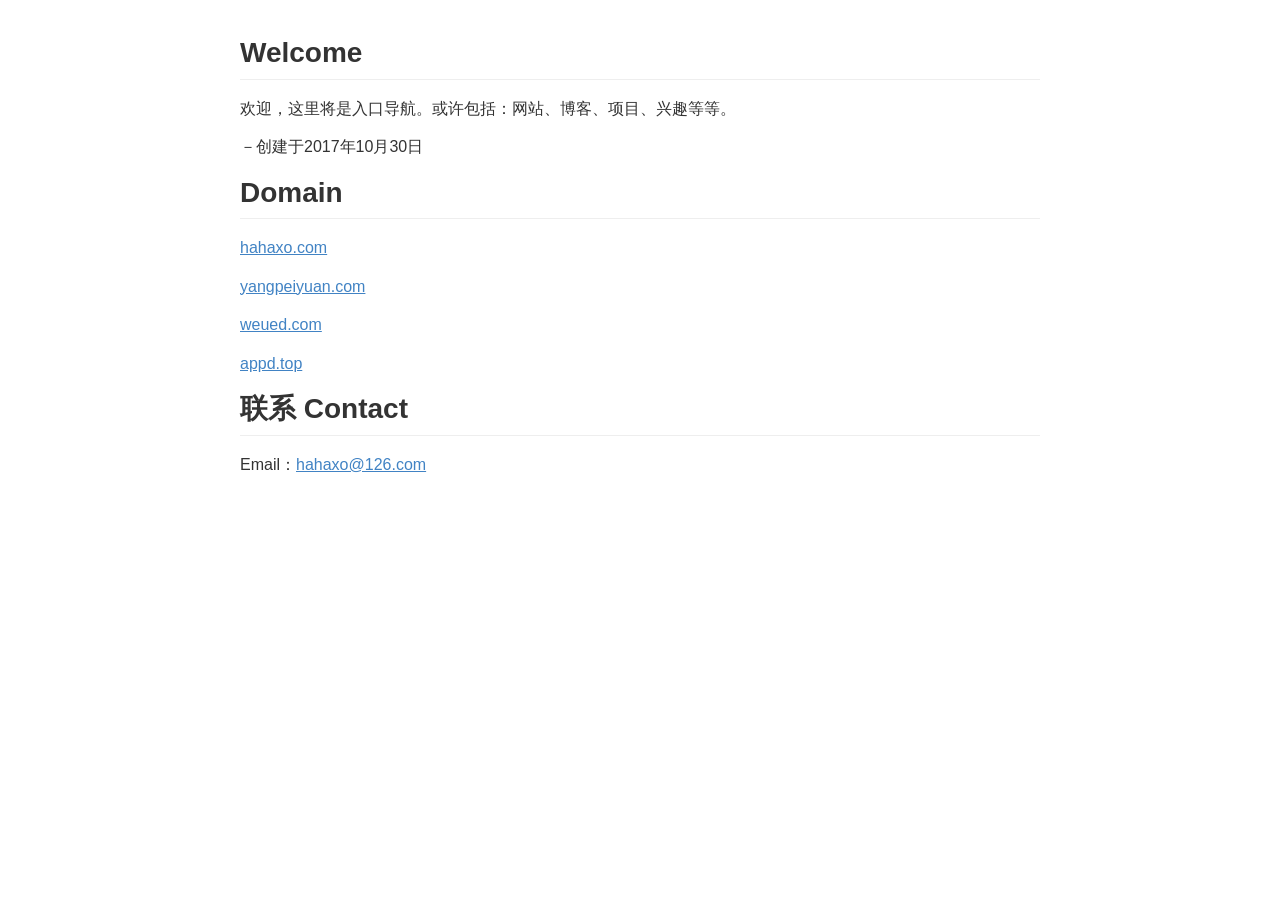
<file: index.html>
<!doctype html>
<html>
<head>
<meta charset='UTF-8'><meta name='viewport' content='width=device-width initial-scale=1'>
<title>Welcome to appd.top.md</title><link href='http://fonts.googleapis.com/css?family=Open+Sans:400italic,700italic,700,400&subset=latin,latin-ext' rel='stylesheet' type='text/css' /><style type='text/css'>html {overflow-x: initial !important;}:root { --bg-color:  #ffffff; --text-color:  #333333; --code-block-bg-color: inherit; }
html { font-size: 14px; background-color: var(--bg-color); color: var(--text-color); font-family: "Helvetica Neue", Helvetica, Arial, sans-serif; -webkit-font-smoothing: antialiased; }
body { margin: 0px; padding: 0px; height: auto; bottom: 0px; top: 0px; left: 0px; right: 0px; font-size: 1rem; line-height: 1.42857143; overflow-x: hidden; background-image: inherit; background-size: inherit; background-attachment: inherit; background-origin: inherit; background-clip: inherit; background-color: inherit; background-position: inherit inherit; background-repeat: inherit inherit; }
a:active, a:hover { outline: 0px; }
.in-text-selection, ::selection { background-color: rgb(181, 214, 252); text-shadow: none; background-position: initial initial; background-repeat: initial initial; }
#write { margin: 0px auto; height: auto; width: inherit; word-break: normal; word-wrap: break-word; position: relative; padding-bottom: 70px; white-space: pre-wrap; overflow-x: visible; }
.for-image #write { padding-left: 8px; padding-right: 8px; }
body.typora-export { padding-left: 30px; padding-right: 30px; }
@media screen and (max-width: 500px) { 
  body.typora-export { padding-left: 0px; padding-right: 0px; }
  .CodeMirror-sizer { margin-left: 0px !important; }
  .CodeMirror-gutters { display: none !important; }
}
.typora-export #write { margin: 0px auto; }
#write > p:first-child, #write > ul:first-child, #write > ol:first-child, #write > pre:first-child, #write > blockquote:first-child, #write > div:first-child, #write > table:first-child { margin-top: 30px; }
#write li > table:first-child { margin-top: -20px; }
img { max-width: 100%; vertical-align: middle; }
input, button, select, textarea { color: inherit; font-family: inherit; font-size: inherit; font-style: inherit; font-variant-caps: inherit; font-weight: inherit; font-stretch: inherit; line-height: inherit; }
input[type="checkbox"], input[type="radio"] { line-height: normal; padding: 0px; }
::before, ::after, * { box-sizing: border-box; }
#write p, #write h1, #write h2, #write h3, #write h4, #write h5, #write h6, #write div, #write pre { width: inherit; }
#write p, #write h1, #write h2, #write h3, #write h4, #write h5, #write h6 { position: relative; }
h1 { font-size: 2rem; }
h2 { font-size: 1.8rem; }
h3 { font-size: 1.6rem; }
h4 { font-size: 1.4rem; }
h5 { font-size: 1.2rem; }
h6 { font-size: 1rem; }
p { -webkit-margin-before: 1rem; -webkit-margin-after: 1rem; -webkit-margin-start: 0px; -webkit-margin-end: 0px; }
.typora-export p { white-space: normal; }
.mathjax-block { margin-top: 0px; margin-bottom: 0px; -webkit-margin-before: 0rem; -webkit-margin-after: 0rem; }
.hidden { display: none; }
.md-blockmeta { color: rgb(204, 204, 204); font-weight: bold; font-style: italic; }
a { cursor: pointer; }
sup.md-footnote { padding: 2px 4px; background-color: rgba(238, 238, 238, 0.701961); color: rgb(85, 85, 85); border-top-left-radius: 4px; border-top-right-radius: 4px; border-bottom-right-radius: 4px; border-bottom-left-radius: 4px; }
#write input[type="checkbox"] { cursor: pointer; width: inherit; height: inherit; margin: 4px 0px 0px; }
tr { break-inside: avoid; break-after: auto; }
thead { display: table-header-group; }
table { border-collapse: collapse; border-spacing: 0px; width: 100%; overflow: auto; break-inside: auto; text-align: left; }
table.md-table td { min-width: 80px; }
.CodeMirror-gutters { border-right-width: 0px; background-color: inherit; }
.CodeMirror { text-align: left; }
.CodeMirror-placeholder { opacity: 0.3; }
.CodeMirror pre { padding: 0px 4px; }
.CodeMirror-lines { padding: 0px; }
div.hr:focus { cursor: none; }
pre { white-space: pre-wrap; }
.CodeMirror-gutters { margin-right: 4px; }
.md-fences { font-size: 0.9rem; display: block; break-inside: avoid; text-align: left; overflow: visible; white-space: pre; background: var(--code-block-bg-color); position: relative !important; }
.md-diagram-panel { width: 100%; margin-top: 10px; text-align: center; padding-top: 0px; padding-bottom: 8px; overflow-x: auto; }
.md-fences .CodeMirror.CodeMirror-wrap { top: -1.6em; margin-bottom: -1.6em; }
.md-fences.mock-cm { white-space: pre-wrap; }
.show-fences-line-number .md-fences { padding-left: 0px; }
.show-fences-line-number .md-fences.mock-cm { padding-left: 40px; }
.footnotes { opacity: 0.8; font-size: 0.9rem; padding-top: 1em; padding-bottom: 1em; }
.footnotes + .footnotes { margin-top: -1em; }
.md-reset { margin: 0px; padding: 0px; border: 0px; outline: 0px; vertical-align: top; background-color: transparent; text-decoration: none; text-shadow: none; float: none; position: static; width: auto; height: auto; white-space: nowrap; cursor: inherit; line-height: normal; font-weight: normal; text-align: left; box-sizing: content-box; direction: ltr; background-position: initial initial; background-repeat: initial initial; }
li div { padding-top: 0px; }
blockquote { margin: 1rem 0px; }
li p, li .mathjax-block { margin: 0.5rem 0px; }
li { margin: 0px; position: relative; }
blockquote > :last-child { margin-bottom: 0px; }
blockquote > :first-child { margin-top: 0px; }
.footnotes-area { color: rgb(136, 136, 136); margin-top: 0.714rem; padding-bottom: 0.143rem; }
@media print { 
  html, body { border: 1px solid transparent; height: 99%; break-after: avoid-page; break-before: avoid-page; }
  .typora-export * { -webkit-print-color-adjust: exact; }
  h1, h2, h3, h4, h5, h6 { break-after: avoid-page; orphans: 2; }
  p { orphans: 4; }
  html.blink-to-pdf { font-size: 13px; }
  .typora-export #write { padding-left: 1cm; padding-right: 1cm; padding-bottom: 0px; break-after: avoid-page; }
  .typora-export #write::after { height: 0px; }
  @page { margin: 20mm 0mm; }
}
.footnote-line { margin-top: 0.714em; font-size: 0.7em; }
a img, img a { cursor: pointer; }
pre.md-meta-block { font-size: 0.8rem; min-height: 2.86rem; white-space: pre-wrap; background-color: rgb(204, 204, 204); display: block; overflow-x: hidden; background-position: initial initial; background-repeat: initial initial; }
p .md-image:only-child { display: inline-block; width: 100%; text-align: center; }
#write .MathJax_Display { margin: 0.8em 0px 0px; }
.mathjax-block { white-space: pre; overflow: hidden; width: 100%; }
p + .mathjax-block { margin-top: -1.143rem; }
.mathjax-block:not(:empty)::after { display: none; }
[contenteditable="true"]:active, [contenteditable="true"]:focus { outline: none; box-shadow: none; }
.task-list { list-style-type: none; }
.task-list-item { position: relative; padding-left: 1em; }
.task-list-item input { position: absolute; top: 0px; left: 0px; }
.math { font-size: 1rem; }
.md-toc { min-height: 3.58rem; position: relative; font-size: 0.9rem; border-top-left-radius: 10px; border-top-right-radius: 10px; border-bottom-right-radius: 10px; border-bottom-left-radius: 10px; }
.md-toc-content { position: relative; margin-left: 0px; }
.md-toc::after, .md-toc-content::after { display: none; }
.md-toc-item { display: block; color: rgb(65, 131, 196); }
.md-toc-item a { text-decoration: none; }
.md-toc-inner:hover { }
.md-toc-inner { display: inline-block; cursor: pointer; }
.md-toc-h1 .md-toc-inner { margin-left: 0px; font-weight: bold; }
.md-toc-h2 .md-toc-inner { margin-left: 2em; }
.md-toc-h3 .md-toc-inner { margin-left: 4em; }
.md-toc-h4 .md-toc-inner { margin-left: 6em; }
.md-toc-h5 .md-toc-inner { margin-left: 8em; }
.md-toc-h6 .md-toc-inner { margin-left: 10em; }
@media screen and (max-width: 48em) { 
  .md-toc-h3 .md-toc-inner { margin-left: 3.5em; }
  .md-toc-h4 .md-toc-inner { margin-left: 5em; }
  .md-toc-h5 .md-toc-inner { margin-left: 6.5em; }
  .md-toc-h6 .md-toc-inner { margin-left: 8em; }
}
a.md-toc-inner { font-size: inherit; font-style: inherit; font-weight: inherit; line-height: inherit; }
.footnote-line a:not(.reversefootnote) { color: inherit; }
.md-attr { display: none; }
.md-fn-count::after { content: "."; }
.md-tag { opacity: 0.5; }
.md-comment { color: rgb(162, 127, 3); opacity: 0.8; font-family: monospace; }
code { text-align: left; }
h1 .md-tag, h2 .md-tag, h3 .md-tag, h4 .md-tag, h5 .md-tag, h6 .md-tag { font-weight: initial; opacity: 0.35; }
a.md-print-anchor { border: none !important; display: inline-block !important; position: absolute !important; width: 1px !important; right: 0px !important; outline: none !important; background-color: transparent !important; text-shadow: initial !important; background-position: initial initial !important; background-repeat: initial initial !important; }
.md-inline-math .MathJax_SVG .noError { display: none !important; }
.mathjax-block .MathJax_SVG_Display { text-align: center; margin: 1em 0em; position: relative; text-indent: 0px; max-width: none; max-height: none; min-height: 0px; min-width: 100%; width: auto; display: block !important; }
.MathJax_SVG_Display, .md-inline-math .MathJax_SVG_Display { width: auto; margin: inherit; display: inline-block !important; }
.MathJax_SVG .MJX-monospace { font-family: monospace; }
.MathJax_SVG .MJX-sans-serif { font-family: sans-serif; }
.MathJax_SVG { display: inline; font-style: normal; font-weight: normal; line-height: normal; zoom: 90%; text-indent: 0px; text-align: left; text-transform: none; letter-spacing: normal; word-spacing: normal; word-wrap: normal; white-space: nowrap; float: none; direction: ltr; max-width: none; max-height: none; min-width: 0px; min-height: 0px; border: 0px; padding: 0px; margin: 0px; }
.MathJax_SVG * { transition: none; }
.md-diagram-panel > svg { max-width: 100%; }
[lang="flow"] svg, [lang="mermaid"] svg { max-width: 100%; }


:root {
    --side-bar-bg-color: #fafafa;
    --control-text-color: #777;
}

@include-when-export url(http://fonts.googleapis.com/css?family=Open+Sans:400italic,700italic,700,400&subset=latin,latin-ext);

@font-face {
    font-family: 'Open Sans';
    font-style: normal;
    font-weight: normal;
    src: local('Open Sans Regular'),url('file:///Users/yangpeiyuan/Library/Application%20Support/abnerworks.Typora/themes/github/400.woff') format('woff')
}

@font-face {
    font-family: 'Open Sans';
    font-style: italic;
    font-weight: normal;
    src: local('Open Sans Italic'),url('file:///Users/yangpeiyuan/Library/Application%20Support/abnerworks.Typora/themes/github/400i.woff') format('woff')
}

@font-face {
    font-family: 'Open Sans';
    font-style: normal;
    font-weight: bold;
    src: local('Open Sans Bold'),url('file:///Users/yangpeiyuan/Library/Application%20Support/abnerworks.Typora/themes/github/700.woff') format('woff')
}

@font-face {
    font-family: 'Open Sans';
    font-style: italic;
    font-weight: bold;
    src: local('Open Sans Bold Italic'),url('file:///Users/yangpeiyuan/Library/Application%20Support/abnerworks.Typora/themes/github/700i.woff') format('woff')
}

html {
    font-size: 16px;
}

body {
    font-family: "Open Sans","Clear Sans","Helvetica Neue",Helvetica,Arial,sans-serif;
    color: rgb(51, 51, 51);
    line-height: 1.6;
}

#write{
    max-width: 860px;
  	margin: 0 auto;
  	padding: 20px 30px 40px 30px;
	padding-top: 20px;
    padding-bottom: 100px;
}
#write > ul:first-child,
#write > ol:first-child{
    margin-top: 30px;
}

body > *:first-child {
    margin-top: 0 !important;
}
body > *:last-child {
    margin-bottom: 0 !important;
}
a {
    color: #4183C4;
}
h1,
h2,
h3,
h4,
h5,
h6 {
    position: relative;
    margin-top: 1rem;
    margin-bottom: 1rem;
    font-weight: bold;
    line-height: 1.4;
    cursor: text;
}
h1:hover a.anchor,
h2:hover a.anchor,
h3:hover a.anchor,
h4:hover a.anchor,
h5:hover a.anchor,
h6:hover a.anchor {
    /*background: url("file:///Users/yangpeiyuan/Library/Application%20Support/images/modules/styleguide/para.png") no-repeat 10px center;*/
    text-decoration: none;
}
h1 tt,
h1 code {
    font-size: inherit;
}
h2 tt,
h2 code {
    font-size: inherit;
}
h3 tt,
h3 code {
    font-size: inherit;
}
h4 tt,
h4 code {
    font-size: inherit;
}
h5 tt,
h5 code {
    font-size: inherit;
}
h6 tt,
h6 code {
    font-size: inherit;
}
h1 {
    padding-bottom: .3em;
    font-size: 2.25em;
    line-height: 1.2;
    border-bottom: 1px solid #eee;
}
h2 {
   padding-bottom: .3em;
    font-size: 1.75em;
    line-height: 1.225;
    border-bottom: 1px solid #eee;
}
h3 {
    font-size: 1.5em;
    line-height: 1.43;
}
h4 {
    font-size: 1.25em;
}
h5 {
    font-size: 1em;
}
h6 {
   font-size: 1em;
    color: #777;
}
p,
blockquote,
ul,
ol,
dl,
table{
    margin: 0.8em 0;
}
li>ol,
li>ul {
    margin: 0 0;
}
hr {
    height: 4px;
    padding: 0;
    margin: 16px 0;
    background-color: #e7e7e7;
    border: 0 none;
    overflow: hidden;
    box-sizing: content-box;
    border-bottom: 1px solid #ddd;
}

body > h2:first-child {
    margin-top: 0;
    padding-top: 0;
}
body > h1:first-child {
    margin-top: 0;
    padding-top: 0;
}
body > h1:first-child + h2 {
    margin-top: 0;
    padding-top: 0;
}
body > h3:first-child,
body > h4:first-child,
body > h5:first-child,
body > h6:first-child {
    margin-top: 0;
    padding-top: 0;
}
a:first-child h1,
a:first-child h2,
a:first-child h3,
a:first-child h4,
a:first-child h5,
a:first-child h6 {
    margin-top: 0;
    padding-top: 0;
}
h1 p,
h2 p,
h3 p,
h4 p,
h5 p,
h6 p {
    margin-top: 0;
}
li p.first {
    display: inline-block;
}
ul,
ol {
    padding-left: 30px;
}
ul:first-child,
ol:first-child {
    margin-top: 0;
}
ul:last-child,
ol:last-child {
    margin-bottom: 0;
}
blockquote {
    border-left: 4px solid #dddddd;
    padding: 0 15px;
    color: #777777;
}
blockquote blockquote {
    padding-right: 0;
}
table {
    padding: 0;
    word-break: initial;
}
table tr {
    border-top: 1px solid #cccccc;
    margin: 0;
    padding: 0;
}
table tr:nth-child(2n) {
    background-color: #f8f8f8;
}
table tr th {
    font-weight: bold;
    border: 1px solid #cccccc;
    text-align: left;
    margin: 0;
    padding: 6px 13px;
}
table tr td {
    border: 1px solid #cccccc;
    text-align: left;
    margin: 0;
    padding: 6px 13px;
}
table tr th:first-child,
table tr td:first-child {
    margin-top: 0;
}
table tr th:last-child,
table tr td:last-child {
    margin-bottom: 0;
}

.CodeMirror-gutters {
    border-right: 1px solid #ddd;
}

.md-fences,
code,
tt {
    border: 1px solid #ddd;
    background-color: #f8f8f8;
    border-radius: 3px;
    padding: 0;
    font-family: Consolas, "Liberation Mono", Courier, monospace;
    padding: 2px 4px 0px 4px;
    font-size: 0.9em;
}

.md-fences {
    margin-bottom: 15px;
    margin-top: 15px;
    padding: 0.2em 1em;
    padding-top: 8px;
    padding-bottom: 6px;
}
.task-list{
	padding-left: 0;
}

.task-list-item {
	padding-left:32px;
}

.task-list-item input {
  top: 3px;
  left: 8px;
}

@media screen and (min-width: 914px) {
    /*body {
        width: 854px;
        margin: 0 auto;
    }*/
}
@media print {
    html {
        font-size: 13px;
    }
    table,
    pre {
        page-break-inside: avoid;
    }
    pre {
        word-wrap: break-word;
    }
}

.md-fences {
	background-color: #f8f8f8;
}
#write pre.md-meta-block {
	padding: 1rem;
    font-size: 85%;
    line-height: 1.45;
    background-color: #f7f7f7;
    border: 0;
    border-radius: 3px;
    color: #777777;
    margin-top: 0 !important;
}

.mathjax-block>.code-tooltip {
	bottom: .375rem;
}

#write>h3.md-focus:before{
	left: -1.5625rem;
	top: .375rem;
}
#write>h4.md-focus:before{
	left: -1.5625rem;
	top: .285714286rem;
}
#write>h5.md-focus:before{
	left: -1.5625rem;
	top: .285714286rem;
}
#write>h6.md-focus:before{
	left: -1.5625rem;
	top: .285714286rem;
}
.md-image>.md-meta {
    border: 1px solid #ddd;
    border-radius: 3px;
    font-family: Consolas, "Liberation Mono", Courier, monospace;
    padding: 2px 4px 0px 4px;
    font-size: 0.9em;
    color: inherit;
}

.md-tag{
	color: inherit;
}

.md-toc { 
    margin-top:20px;
    padding-bottom:20px;
}

.sidebar-tabs {
    border-bottom: none;
}

#typora-quick-open {
    border: 1px solid #ddd;
    background-color: #f8f8f8;
}

#typora-quick-open-item {
    background-color: #FAFAFA;
    border-color: #FEFEFE #e5e5e5 #e5e5e5 #eee;
    border-style: solid;
    border-width: 1px;
}

#md-notification:before {
    top: 10px;
}

/** focus mode */
.on-focus-mode blockquote {
    border-left-color: rgba(85, 85, 85, 0.12);
}

header, .context-menu, .megamenu-content, footer{
    font-family: "Segoe UI", "Arial", sans-serif;
}

.file-node-content:hover .file-node-icon,
.file-node-content:hover .file-node-open-state{
    visibility: visible;
}

.mac-seamless-mode #typora-sidebar {
    background-color: #fafafa;
    background-color: var(--side-bar-bg-color);
}

.md-lang {
    color: #b4654d;
}



</style>
</head>
<body class='typora-export' >
<div  id='write'  class = 'is-mac'><h2><a name='header-n107' class='md-header-anchor '></a>Welcome</h2><p>欢迎，这里将是入口导航。或许包括：网站、博客、项目、兴趣等等。</p><p>－创建于2017年10月30日</p><p></p><h2><a name='header-n115' class='md-header-anchor '></a>Domain</h2><p><a href='//hahaxo.com'>hahaxo.com</a></p><p><a href='//yangpeiyuan.com'>yangpeiyuan.com</a></p><p><a href='//weued.com'>weued.com</a></p><p><a href='//appd.top'>appd.top</a></p><p></p><h2><a name='header-n126' class='md-header-anchor '></a>联系 Contact</h2><p>Email：<a href='mailto:hahaxo@126.com'>hahaxo@126.com</a></p></div>
</body>
</html>
</file>
